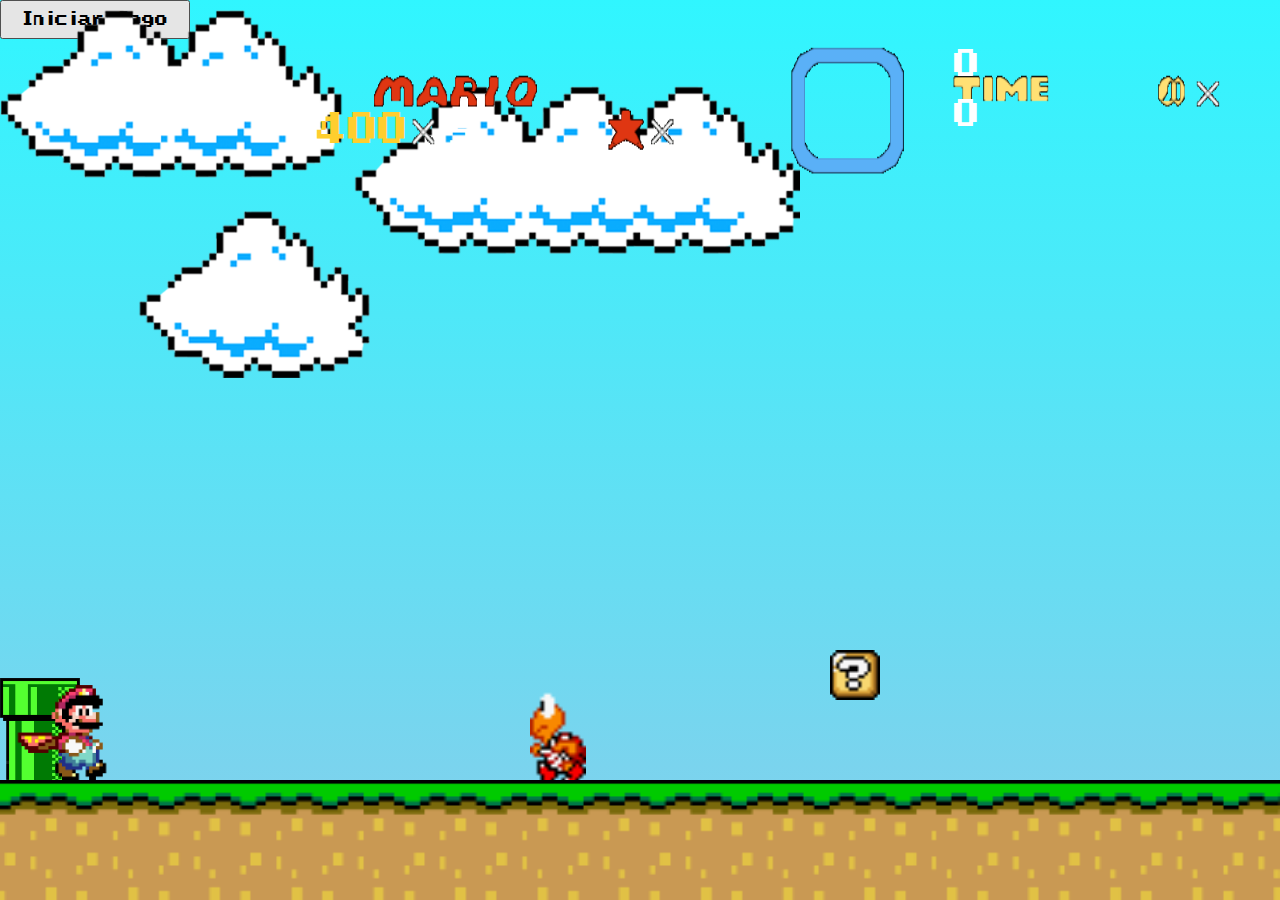
<file: index.html>
<!DOCTYPE html>
<html lang="pt-br">
    <head>
        <meta charset="UTF-8">
        <meta name="viewport" content="width=device-width, initial-scale=1.0">
        <title>Mario Jump</title>
        <link rel="stylesheet" href="style.css">
        <script src="script.js" defer></script>
    </head>
    <body>

        <audio id="coletando_cogumelo"
            src="audios/audioColetouCogumelo.wav"></audio>

        <audio id="completando_missao"
            src="audios/audioCompletouMissao.mp3"></audio>

        <audio loop id="esperando_iniciar"
            src="audios/audioEsperandoIniciarJogo.mp3"></audio>

        <audio loop id="game_over"
            src="audios/audioGameOver.mp3"></audio>

        <audio id="levou_dano"
            src="audios/audioLevouDano.wav"></audio>

        <audio autoplay loop id="missao_normal"
            src="audios/audioMissaoNormal.mp3"></audio>

        <audio id="missao_rapido"
            src="audios/audioMissaoRapido.mp3"></audio>

        <audio id="moeda"
            src="audios/audioMoeda.wav"></audio>

        <audio id="perdeu_vida"
            src="audios/audioPerdeuVida.mp3"></audio>

        <audio id="jump"
            src="audios/audioPulo.wav"></audio>

        <audio id="tempo_acabando"
            src="audios/audioTempoAcabando.wav"></audio>

        <audio id="vida_extra"
            src="audios/audioVidaExtra.wav"></audio>
        <div class="game-board">
            <div id="menudojogo"></div>
            <div id="inimigo"><img
                    src="jogoMario-main/jogoMario-main/imagens/inimigoLadoEsquerdo.gif"
                    alt="inimigo"></div>

            <div id="tempo">400</div>
            <div id="vidas">5</div>
            <div id="moedas">0</div>
            <div id="pontos">0</div>
            <div id="personagem"></div>
            <div id="bloco"></div>
            <div id="bloco"></div>
            <div><img src="images - Copia/images - Copia/clouds.png"
                    class="nuvens"></div>
            <div>
                <button type="button" id="iniciar">Iniciar Jogo</button>
                <button type="button" id="reiniciar">Reiniciar Jogo</button>
            </div>
                <img src="images - Copia/images - Copia/pipe.png" class="tubo">
                <div><img src="images - Copia/images - Copia/mario.gif"
                        class="mario"></div>
            </div>
            <img src="chao_cenario.png" class="grama_cenario" width="1080px">

        </div>
    </body>
</html>
</file>
<file: style.css>
@import url('https://fonts.googleapis.com/css2?family=Jersey+10&family=Kanit:ital,wght@0,100;0,200;0,300;0,400;0,500;0,600;0,700;0,800;0,900;1,100;1,200;1,300;1,400;1,500;1,600;1,700;1,800;1,900&display=swap');

@font-face {
  font-family: "Super Mario World";
  src: url(jogoMario-main/jogoMario-main/fontes/SuperMarioWorld.ttf);
}

#iniciar {
  padding: 10px 20px;
  font-size: 15px;
  cursor: pointer;
  display: block;
  font-family: "Super Mario World";
  z-index:1;
}

#reiniciar {
  display: flex;
  flex-direction: row;
  justify-content: center;
  align-items: center;
  padding: 10px 20px;
  font-size: 15px;
  cursor: pointer;
  display: none;
  font-family: "Super Mario World";
  z-index:1;
}

* {
  margin: 0;
  padding: 0;
  box-sizing: border-box;
}

#txt {
  font-family: "Kanit", sans-serif;
    font-size: 35pt;
    text-align: center;
    color: rgb(224, 224, 224);
    text-shadow: 1px 2px 3px black;
}

.game-board {
  width: 100wh;
  height: 100vh;
  margin: 0 auto;
  position: relative;
  overflow: hidden;
  background: linear-gradient(#30f6ff, #87ceeb);
}

#menudojogo{
  position: absolute;
  width: 1000px;
  height: 180px;
  display: flex;
  flex-direction: row;
  justify-content: center;
  align-items: center;
  margin-left: 350px;
  background-image: url(jogoMario-main/jogoMario-main/imagens/menuDoJogo.png);
  background-size: 100% 100%;
  background-repeat: no-repeat;
  top: 20px;
  z-index: 1;
}

#tempo {
  position: absolute;
  top: 7rem;
  right: 54.5rem;
  color: #ffce2e;
  font-size: 35px;
  font-family: "Super Mario World";
  z-index: 1;
}

#vidas {
  position: absolute;
  font-family: "Super Mario World";
  font-size: 30px;
  top: 118px;
  left: 450px;
  color: white;
  z-index: 1;
}

#moedas {
  position: absolute;
  font-family: "Super Mario World";
  font-size: 30px;
  top: 100px;
  right: 300px;
  color: white;
  z-index: 1;
}

#pontos {
  position: absolute;
  font-family: "Super Mario World";
  font-size: 30px;
  top: 50px;
  right: 300px;
  color: white;
  z-index: 1;
}


.grama_cenario{
  position: absolute;
  margin: 0 auto;
  width: 100%;
  height: 120px;
  bottom: 0;
  overflow: hidden;

}
.nuvens{
  position: absolute;
  margin-top: 10px;
  width: 50rem;
  animation: animationClouds 25s infinite linear ;
}


#bloco {
  position: absolute;
  width: 50px;
  height: 50px;
  background-image: url(jogoMario-main/jogoMario-main/imagens/bloco.png);
  background-repeat: no-repeat;
  background-size: 100% 100%;
  background-position: 0 0;
  right: 400px;
  top: 650px;
  animation: bloco-animation 5s infinite linear ;
}

.mario{
    position: absolute;
    width: 7.75rem;
    bottom: 0px;
    margin-bottom: 120px;
}

.mariodano{
  position: absolute;
  width: 7.75rem;
  bottom: 0px;
  margin-bottom: 120px;
  animation: mario_chock 1s linear;
}

#inimigo {
  position: absolute;
  scale: 3.5;
  bottom: 0px;
  margin-bottom: 140px;
  margin-left: 550px;
  animation: turtle-animation 12s infinite linear;
  
}

.jump{
    animation: jump 500ms ease-out;
}
 
.tubo{
  position:absolute;
  bottom:0;
   width: 80px;
   margin-bottom: 120px;
  animation: pipe-animation 3s infinite linear;
} 




/*ANIMAÇÃO TUBO*/
@keyframes  pipe-animation {
 from {
  right: -80px;
 }
 to {
    right: 100%;
  }
}         

/*ANIMAÇÃO JUMP*/
@keyframes jump{
    0%{
       bottom: 0;  
    }

    40%{
        bottom: 180px;
    }

    50%{
        bottom: 180px;
    }

    60%{
        bottom: 180px;
    }

    100%{
        bottom: 0;
    }
}
    /*ANIMAÇÃO NUVES*/
  @keyframes animationClouds{
     
      0% {
        right : -31.25rem;
      }
      100%{
        right: 100%

      }
      
}

/*ANIMAÇÃO TARTARUGA*/
@keyframes  turtle-animation {
  from {
    right: -80px;
  }
  to {
    right: 100%;
  }
}   

/*ANIMAÇÃO bloco*/
 @keyframes  bloco-animation {
  from {
   right: -350px;
  }
  to {
     right: 100%;
   }
 }   

 @keyframes mario_chock{
  0%{
    opacity: 100%;
  }
  10%{
    opacity: 0%;
  }
  20%{
    opacity: 100%;
  }
  30%{
    opacity: 0%;
  }
  40%{
    opacity: 100%;
  }
  50%{
    opacity: 0%;
  }
  60%{
    opacity: 100%;
  }
  70%{
    opacity: 0%;
  }
  80%{
    opacity: 100%;
  }
  90%{
    opacity: 0%;
  }
  100%{
    opacity: 100%;
  }
}
</file>
